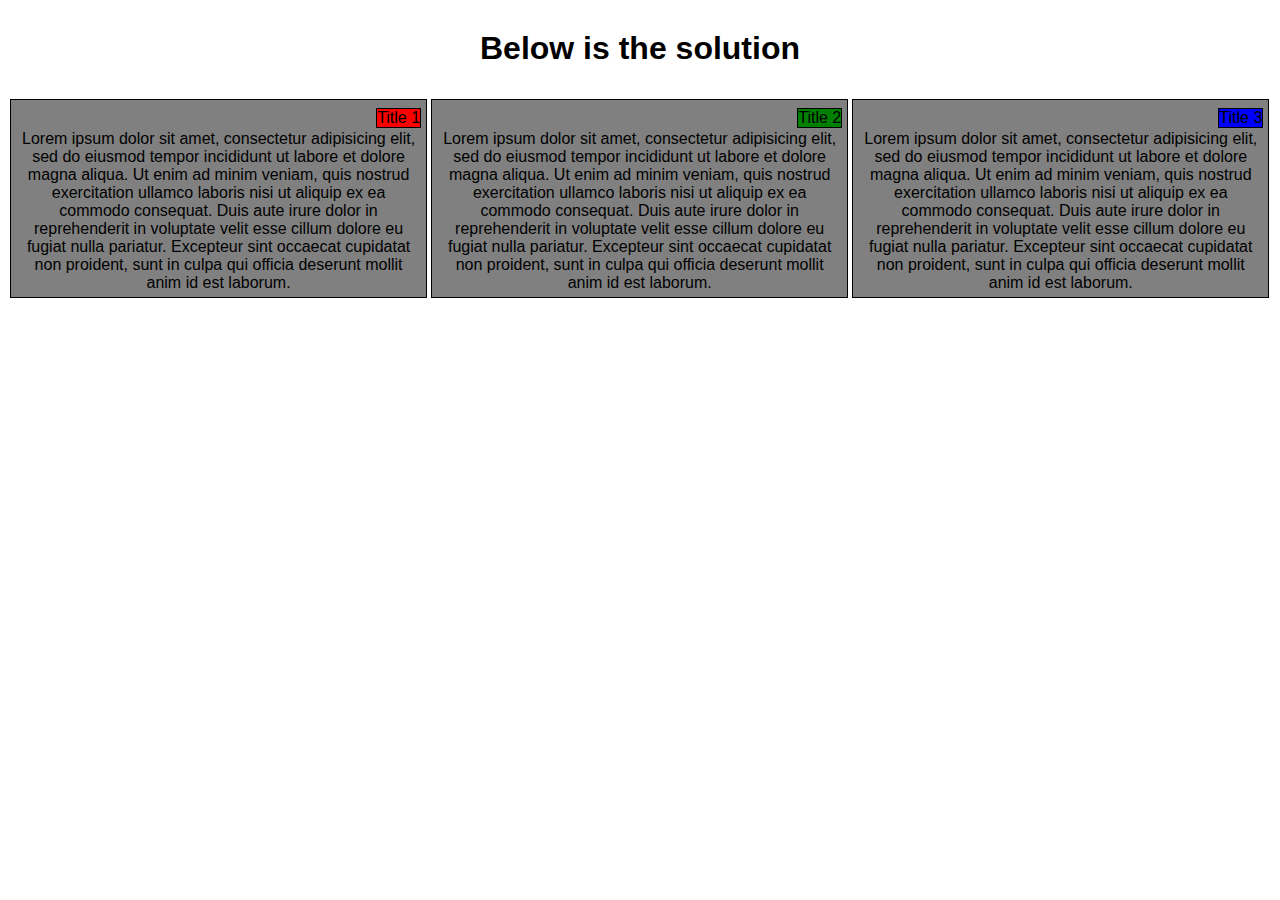
<file: module2-assignment/index.html>
<!doctype html> 
<html lang="en">
<head>
 <meta charset="utf-8"> 
 <meta name="viewport" content="width=device-width, initial-scale=1"> 
 <link rel="stylesheet" href="css/styles.css">
 <title>Assignment Solution for Module 2</title>
</head> 
<body>
<h1>Below is the solution</h1>

	<div class="col-lg-4 col-tb-6 col-mb-12"><span id="title1">Title 1</span>Lorem ipsum dolor sit amet, consectetur adipisicing elit, sed do eiusmod
	tempor incididunt ut labore et dolore magna aliqua. Ut enim ad minim veniam,
	quis nostrud exercitation ullamco laboris nisi ut aliquip ex ea commodo
	consequat. Duis aute irure dolor in reprehenderit in voluptate velit esse
	cillum dolore eu fugiat nulla pariatur. Excepteur sint occaecat cupidatat non
	proident, sunt in culpa qui officia deserunt mollit anim id est laborum.</div>
	<div class="col-lg-4 col-tb-6 col-mb-12"><span id="title2">Title 2</span>Lorem ipsum dolor sit amet, consectetur adipisicing elit, sed do eiusmod
	tempor incididunt ut labore et dolore magna aliqua. Ut enim ad minim veniam,
	quis nostrud exercitation ullamco laboris nisi ut aliquip ex ea commodo
	consequat. Duis aute irure dolor in reprehenderit in voluptate velit esse
	cillum dolore eu fugiat nulla pariatur. Excepteur sint occaecat cupidatat non
	proident, sunt in culpa qui officia deserunt mollit anim id est laborum.</div>
	<div class="col-lg-4 col-tb-6 col-mb-12"><span id="title3">Title 3</span>Lorem ipsum dolor sit amet, consectetur adipisicing elit, sed do eiusmod
	tempor incididunt ut labore et dolore magna aliqua. Ut enim ad minim veniam,
	quis nostrud exercitation ullamco laboris nisi ut aliquip ex ea commodo
	consequat. Duis aute irure dolor in reprehenderit in voluptate velit esse
	cillum dolore eu fugiat nulla pariatur. Excepteur sint occaecat cupidatat non
	proident, sunt in culpa qui officia deserunt mollit anim id est laborum.</div>

</body>
</html>
</file>
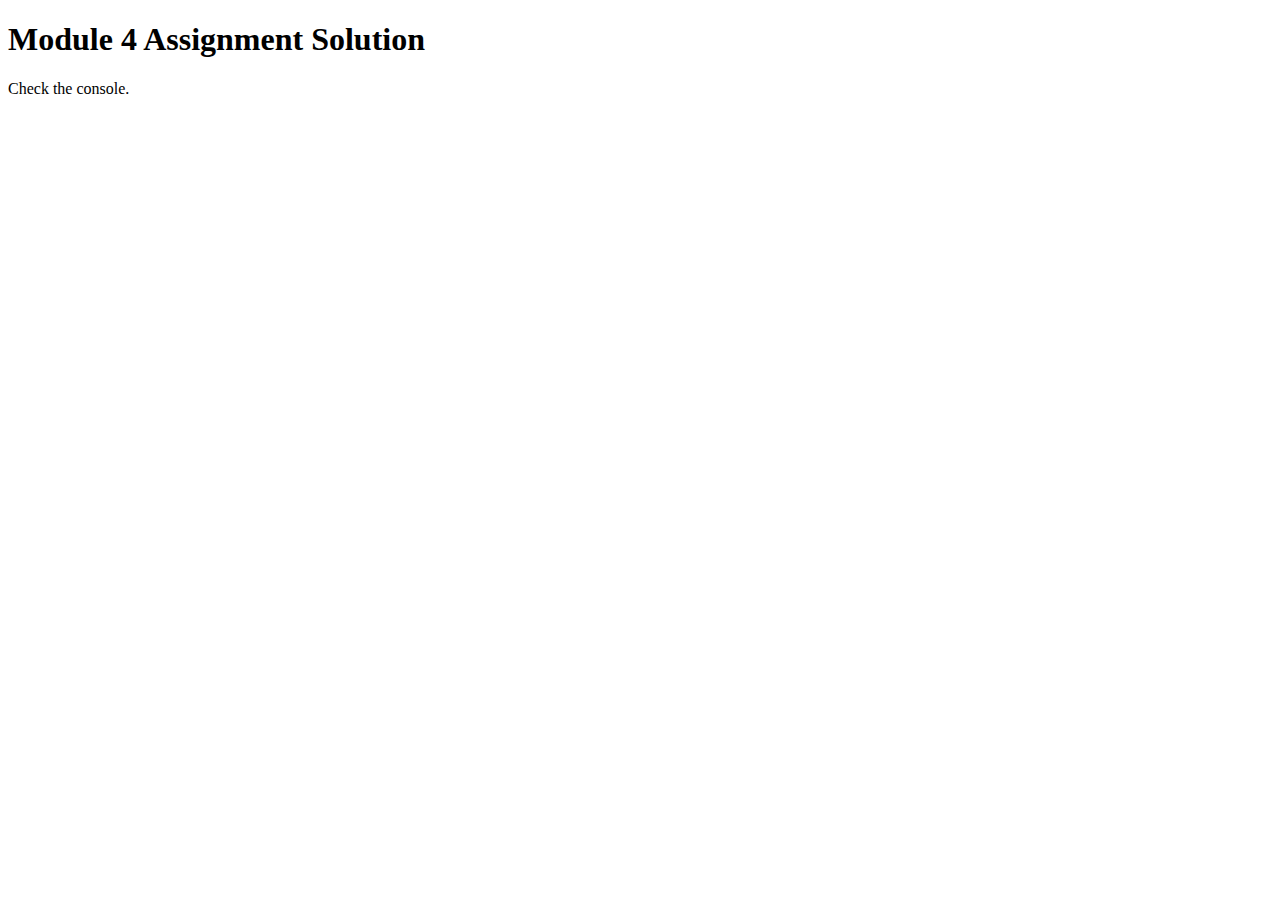
<file: module4-assignment/index.html>
<!DOCTYPE html>
<html>
<head>
  <meta charset="utf-8">
  <title>Module 4 Assignment Solution</title>
  <script src="SpeakHello.js"></script>
  <script src="SpeakGoodBye.js"></script>
  <script src="script.js"></script>
</head>
<body>
  <h1>Module 4 Assignment Solution</h1>
  <div>Check the console.</div>
</body>
</html>
</file>
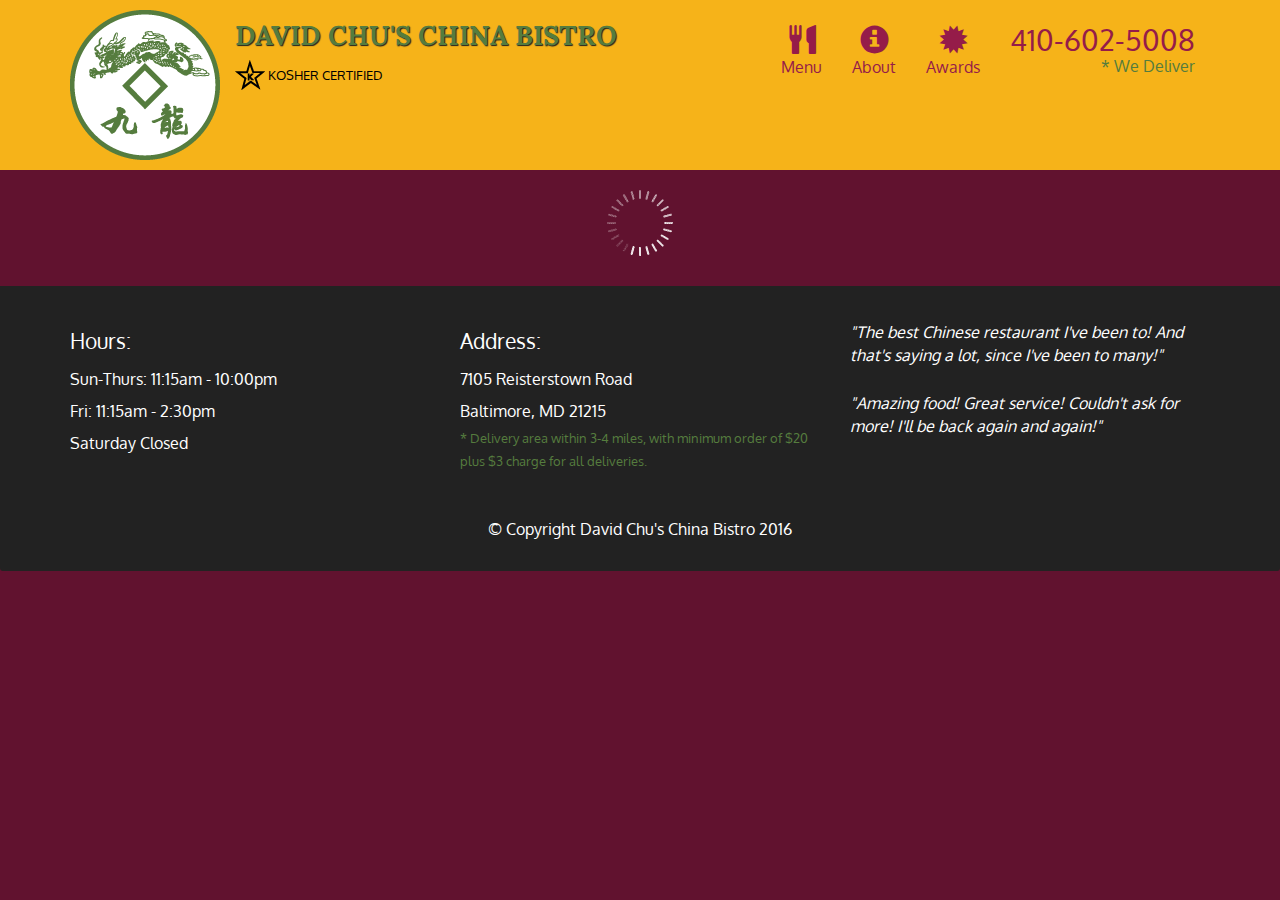
<file: module5-assignment/index.html>
<!doctype html>
<html lang="en">
  <head>
    <meta charset="utf-8">
    <meta http-equiv="X-UA-Compatible" content="IE=edge">
    <meta name="viewport" content="width=device-width, initial-scale=1">
    <title>David Chu's China Bistro</title>
    <link rel="stylesheet" href="css/bootstrap.min.css">
    <link rel="stylesheet" href="css/styles.css">
    <link href='https://fonts.googleapis.com/css?family=Oxygen:400,300,700' rel='stylesheet' type='text/css'>
    <link href='https://fonts.googleapis.com/css?family=Lora' rel='stylesheet' type='text/css'>
  </head>
<body>
  <header>
    <nav id="header-nav" class="navbar navbar-default">
      <div class="container">
        <div class="navbar-header">
          <a href="index.html" class="pull-left visible-md visible-lg">
            <div id="logo-img" alt="Logo image"></div>
          </a>

          <div class="navbar-brand">
            <a href="index.html"><h1>David Chu's China Bistro</h1></a>
            <p>
              <img src="images/star-k-logo.png" alt="Kosher certification">
              <span>Kosher Certified</span>
            </p>
          </div>

          <button id="navbarToggle" type="button" class="navbar-toggle collapsed" data-toggle="collapse" data-target="#collapsable-nav" aria-expanded="false">
            <span class="sr-only">Toggle navigation</span>
            <span class="icon-bar"></span>
            <span class="icon-bar"></span>
            <span class="icon-bar"></span>
          </button>
        </div>
        
        <div id="collapsable-nav" class="collapse navbar-collapse">
           <ul id="nav-list" class="nav navbar-nav navbar-right">
            <li id="navHomeButton" class="visible-xs active">
              <a href="index.html">
                <span class="glyphicon glyphicon-home"></span> Home</a>
            </li>
            <li id="navMenuButton">
              <a href="#" onclick="$dc.loadMenuCategories();">
                <span class="glyphicon glyphicon-cutlery"></span><br class="hidden-xs"> Menu</a>
            </li>
            <li>
              <a href="#">
                <span class="glyphicon glyphicon-info-sign"></span><br class="hidden-xs"> About</a>
            </li>
            <li>
              <a href="#">
                <span class="glyphicon glyphicon-certificate"></span><br class="hidden-xs"> Awards</a>
            </li>
            <li id="phone" class="hidden-xs">
              <a href="tel:410-602-5008">
                <span>410-602-5008</span></a><div>* We Deliver</div>
            </li>
          </ul><!-- #nav-list -->
        </div><!-- .collapse .navbar-collapse -->
      </div><!-- .container -->
    </nav><!-- #header-nav -->
  </header>

  <div id="call-btn" class="visible-xs">
    <a class="btn" href="tel:410-602-5008">
    <span class="glyphicon glyphicon-earphone"></span>
    410-602-5008
    </a>
  </div>
  <div id="xs-deliver" class="text-center visible-xs">* We Deliver</div>

  <div id="main-content" class="container"></div>

  <footer class="panel-footer">
    <div class="container">
      <div class="row">
        <section id="hours" class="col-sm-4">
          <span>Hours:</span><br>
          Sun-Thurs: 11:15am - 10:00pm<br>
          Fri: 11:15am - 2:30pm<br>
          Saturday Closed
          <hr class="visible-xs">
        </section>
        <section id="address" class="col-sm-4">
          <span>Address:</span><br>
          7105 Reisterstown Road<br>
          Baltimore, MD 21215
          <p>* Delivery area within 3-4 miles, with minimum order of $20 plus $3 charge for all deliveries.</p>
          <hr class="visible-xs">
        </section>
        <section id="testimonials" class="col-sm-4">
          <p>"The best Chinese restaurant I've been to! And that's saying a lot, since I've been to many!"</p>
          <p>"Amazing food! Great service! Couldn't ask for more! I'll be back again and again!"</p>
        </section>
      </div>
      <div class="text-center">&copy; Copyright David Chu's China Bistro 2016</div>
    </div>
  </footer>

  <!-- jQuery (Bootstrap JS plugins depend on it) -->
  <script src="js/jquery-2.1.4.min.js"></script>
  <script src="js/bootstrap.min.js"></script>
  <script src="js/ajax-utils.js"></script>
  <script src="js/script.js"></script>
</body>
</html>
</file>
<file: module2-assignment/css/styles.css>
/* BASIC STYLES */

* {
	font-family: Arial, Helvetica, sans-serif;
	box-sizing: border-box;
	text-align: center;
}

h1 {
	margin: 30px;
}

div {
	padding: 5px;
	padding-top: 30px;
	margin: 2px;
	background-color: grey;
	border: 1px solid black;
	position: relative;
}

span {
	position: absolute;
}

#title1 {
	background-color: red;
	top: 8px;
	right: 5px;
	border: 1px solid black;
}

#title2 {
	background-color: green;
	top: 8px;
	right: 5px;
	border: 1px solid black;
}

#title3 {
	background-color: blue;
	top: 8px;
	right: 5px;
	border: 1px solid black;
}

/* DESKTOPS */

@media (min-width: 992px) {
	.col-lg-1, .col-lg-2, .col-lg-3, .col-lg-4, .col-lg-5, .col-lg-6, 
	.col-lg-7, .col-lg-8, .col-lg-9, .col-lg-10, .col-lg-11, .col-lg-12 {
		float: left;
		border: 1px solid black;
	} 

	.col-lg-1 {
		width: 8.33%;
	}

	.col-lg-2 {
		width: 16.66%;
	}

	.col-lg-3 {
		width: 25%;
	}

	.col-lg-4 {
		width: 33%;
	}

	.col-lg-5 {
		width: 41.66%;
	}

	.col-lg-6 {
		width: 50%;
	}

	.col-lg-7 {
		width: 58.33%;
	}

	.col-lg-8 {
		width: 66.66%;
	}

	.col-lg-9 {
		width: 75%;
	}

	.col-lg-10 {
		width: 83%;
	}

	.col-lg-11 {
		width: 91.66%;
	}

	.col-lg-12 {
		width: 100%;
	}
}

/* TABLETS */

@media (min-width: 768px) and (max-width: 991px) {
	.col-tb-1, .col-tb-2, .col-tb-3, .col-tb-4, .col-tb-5, .col-tb-6, 
	.col-tb-7, .col-tb-8, .col-tb-9, .col-tb-10, .col-tb-11, .col-tb-12 {
		float: left;
		border: 1px solid black;
	} 

	.col-tb-1 {
		width: 8.33%;
	}

	.col-tb-2 {
		width: 16.66%;
	}

	.col-tb-3 {
		width: 25%;
	}

	.col-tb-4 {
		width: 33%;
	}

	.col-tb-5 {
		width: 41.66%;
	}

	.col-tb-6 {
		width: 50%;
	}

	.col-tb-7 {
		width: 58.33%;
	}

	.col-tb-8 {
		width: 66.66%;
	}

	.col-tb-9 {
		width: 75%;
	}

	.col-tb-10 {
		width: 83%;
	}

	.col-tb-11 {
		width: 91.66%;
	}

	.col-tb-12 {
		width: 100%;
	}
}

/* MOBILE DEVICES */

@media (max-width: 767px) {
	.col-mb-1, .col-mb-2, .col-mb-3, .col-mb-4, .col-mb-5, .col-mb-6, 
	.col-mb-7, .col-mb-8, .col-mb-9, .col-mb-10, .col-mb-11, .col-mb-12 {
		float: left;
		border: 1px solid black;
	} 

	.col-mb-1 {
		width: 8.33%;
	}

	.col-mb-2 {
		width: 16.66%;
	}

	.col-mb-3 {
		width: 25%;
	}

	.col-mb-4 {
		width: 33%;
	}

	.col-mb-5 {
		width: 41.66%;
	}

	.col-mb-6 {
		width: 50%;
	}

	.col-mb-7 {
		width: 58.33%;
	}

	.col-mb-8 {
		width: 66.66%;
	}

	.col-mb-9 {
		width: 75%;
	}

	.col-mb-10 {
		width: 83%;
	}

	.col-mb-11 {
		width: 91.66%;
	}

	.col-mb-12 {
		width: 100%;
	}
}
</file>
<file: module5-assignment/css/styles.css>
body {
  font-size: 16px;
  color: #fff;
  background-color: #61122f;
  font-family: 'Oxygen', sans-serif;
}

/** HEADER **/
#header-nav {
  background-color: #f6b319;
  border-radius: 0;
  border: 0;
}

#logo-img {
  background: url('../images/restaurant-logo_large.png') no-repeat;
  width: 150px;
  height: 150px;
  margin: 10px 15px 10px 0;
}

.navbar-brand {
  padding-top: 25px;
}
.navbar-brand h1 { /* Restaurant name */
  font-family: 'Lora', serif;
  color: #557c3e;
  font-size: 1.5em;
  text-transform: uppercase;
  font-weight: bold;
  text-shadow: 1px 1px 1px #222;
  margin-top: 0;
  margin-bottom: 0;
  line-height: .75;
}
.navbar-brand a:hover, .navbar-brand a:focus {
  text-decoration: none;
}
.navbar-brand p { /* Kosher cert */
  color: #000;
  text-transform: uppercase;
  font-size: .7em;
  margin-top: 15px;
}
.navbar-brand p span { /* Star-K */
  vertical-align: middle;
}

#nav-list {
  margin-top: 10px;
}
#nav-list a {
  color: #951C49;
  text-align: center;
}
#nav-list a:hover {
  background: #E7E7E7;
}
#nav-list a span {
  font-size: 1.8em;
}

#phone {
  margin-top: 5px;
}
#phone a { /* Phone number */
  text-align: right;
  padding-bottom: 0;
}
#phone div { /* We Deliver */
  color: #557c3e;
  text-align: right;
  padding-right: 15px;
}

.navbar-header button.navbar-toggle, .navbar-header .icon-bar {
  border: 1px solid #61122f;
}
.navbar-header button.navbar-toggle {
  clear: both;
  margin-top: -30px;
}
/* END HEADER */

/* FOOTER */
.panel-footer {
  margin-top: 30px;
  padding-top: 35px;
  padding-bottom: 30px;
  background-color: #222;
  border-top: 0;
}
.panel-footer div.row {
  margin-bottom: 35px;
}
#hours, #address {
  line-height: 2;
}
#hours > span, #address > span {
  font-size: 1.3em;
}
#address p {
  color: #557c3e;
  font-size: .8em;
  line-height: 1.8;
}
#testimonials {
  font-style: italic;
}
#testimonials p:nth-child(2) {
  margin-top: 25px;
}
/* END FOOTER */



/* HOME PAGE */
.container .jumbotron {
  box-shadow: 0 0 50px #3F0C1F;
  border: 2px solid #3F0C1F;
}

#menu-tile, #specials-tile, #map-tile {
  height: 250px;
  width: 100%;
  margin-bottom: 15px;
  position: relative;
  border: 2px solid #3F0C1F;
  overflow: hidden;
}
#menu-tile:hover, #specials-tile:hover, #map-tile:hover {
  box-shadow: 0 1px 5px 1px #cccccc;
}
#menu-tile {
  background: url('../images/menu-tile.jpg') no-repeat;
  background-position: center;
}
#specials-tile {
  background: url('../images/specials-tile.jpg') no-repeat;
  background-position: center;
}
#menu-tile span, #specials-tile span, #map-tile span {
  position: absolute;
  bottom: 0;
  right: 0;
  width: 100%;
  text-align: center;
  font-size: 1.6em;
  text-transform: uppercase;
  background-color: #000;
  color: #fff;
  opacity: .8;
}
/* END HOME PAGE */

/* MENU CATEGORIES PAGE */
.category-tile { 
  position: relative;
  border: 2px solid #3F0C1F;
  overflow: hidden;
  width: 200px;
  height: 200px;
  margin: 0 auto 15px;
}
.category-tile span {
  position: absolute;
  bottom: 0;
  right: 0;
  width: 100%;
  text-align: center;
  font-size: 1.2em;
  text-transform: uppercase;
  background-color: #000;
  color: #fff;
  opacity: .8;
}
.category-tile:hover {
  box-shadow: 0 1px 5px 1px #cccccc;
}

#menu-categories-title + div {
  margin-bottom: 50px;
}
/* END MENU CATEGORIES PAGE */

/* SINGLE CATEGORY PAGE */
.menu-item-tile {
  margin-bottom: 25px;
}
.menu-item-tile hr {
  width: 80%;
}
.menu-item-tile .menu-item-price {
  font-size: 1.1em;
  text-align: right;
  margin-top: -15px;
  margin-right: -15px;
}
.menu-item-tile .menu-item-price span {
  font-size: .6em;
}
.menu-item-photo {
  position: relative;
  border: 2px solid #3F0C1F; 
  overflow: hidden;
  padding: 0;
  margin-right: -15px;
  margin-left: auto;
  margin-bottom: 20px;
  max-width: 250px;
}
.menu-item-photo div {
  position: absolute;
  bottom: 0;
  right: 0;
  width: 80px;
  background-color: #557c3e;
  text-align: center;
}
.menu-item-description {
  padding-right: 30px;
}
h3.menu-item-title {
  margin: 0 0 10px;
}
.menu-item-details {
  font-size: .9em;
  font-style: italic;
}
/* END SINGLE CATEGORY PAGE */


/********** Large devices only **********/
@media (min-width: 1200px) {
  .container .jumbotron {
    background: url('../images/jumbotron_1200.jpg') no-repeat;
    height: 675px;
  }
}

/********** Medium devices only **********/
@media (min-width: 992px) and (max-width: 1199px) {
  /* Header */
  #logo-img {
    background: url('../images/restaurant-logo_medium.png') no-repeat;
    width: 100px;
    height: 100px;
    margin: 5px 5px 5px 0;
  }
  /* End Header */

  /* Home Page */
  .container .jumbotron {
    background: url('../images/jumbotron_992.jpg') no-repeat;
    height: 558px;
  }
  /* End Home Page */
}

/********** Small devices only **********/
@media (min-width: 768px) and (max-width: 991px) {
  /* Home Page */
  .container .jumbotron {
    background: url('../images/jumbotron_768.jpg') no-repeat;
    height: 432px;
  }
  /* End Home Page */
}

/********** Extra small devices only **********/
@media (max-width: 767px) {
  /* Header */
  .navbar-brand {
    padding-top: 10px;
    height: 80px;
  }
  .navbar-brand h1 { /* Restaurant name */
    padding-top: 10px;
    font-size: 5vw; /* 1vw = 1% of viewport width */
  }
  .navbar-brand p { /* Kosher cert */
    font-size: .6em;
    margin-top: 12px;
  }
  .navbar-brand p img { /* Star-K */
    height: 20px;
  }

  #collapsable-nav a { /* Collapsed nav menu text */
    font-size: 1.2em;
  }
  #collapsable-nav a span { /* Collapsed nav menu glyph */
    font-size: 1em;
    margin-right: 5px;
  }

  #call-btn > a {
    font-size: 1.5em;
    display: block;
    margin: 0 20px;
    padding: 10px;
    border: 2px solid #fff;
    background-color: #f6b319;
    color: #951c49;
  }
  #xs-deliver {
    margin-top: 5px;
    font-size: .7em;
    letter-spacing: .1em;
    text-transform: uppercase;
  }
  /* End Header */

  /* Footer */
  .panel-footer section {
    margin-bottom: 30px;
    text-align: center;
  }
  .panel-footer section:nth-child(3) {
    margin-bottom: 0; /* margin already exists on the whole row */
  }
  .panel-footer section hr {
    width: 50%;
  }
  /* End Footer */

  /* Home Page */
  .container .jumbotron {
    margin-top: 30px;
    padding: 0;
  }
  #menu-tile, #specials-tile {
    width: 360px;
    margin: 0 auto 15px;
  }

  .menu-item-photo {
    margin-right: auto;
  }
  .menu-item-tile .menu-item-price {
    text-align: center;
  }
  .menu-item-description {
    text-align: center;;
  }
}


/********** Super extra small devices Only :-) (e.g., iPhone 4) **********/
@media (max-width: 479px) {
  /* Header */
  .navbar-brand h1 { /* Restaurant name */
    padding-top: 5px;
    font-size: 6vw;
  }
  /* End Header */
  
  /* Home page */
  #menu-tile, #specials-tile {
    width: 280px;
    margin: 0 auto 15px;
  }

  .col-xxs-12 {
    position: relative;
    min-height: 1px;
    padding-right: 15px;
    padding-left: 15px;
    float: left;
    width: 100%;
  }
}
</file>
